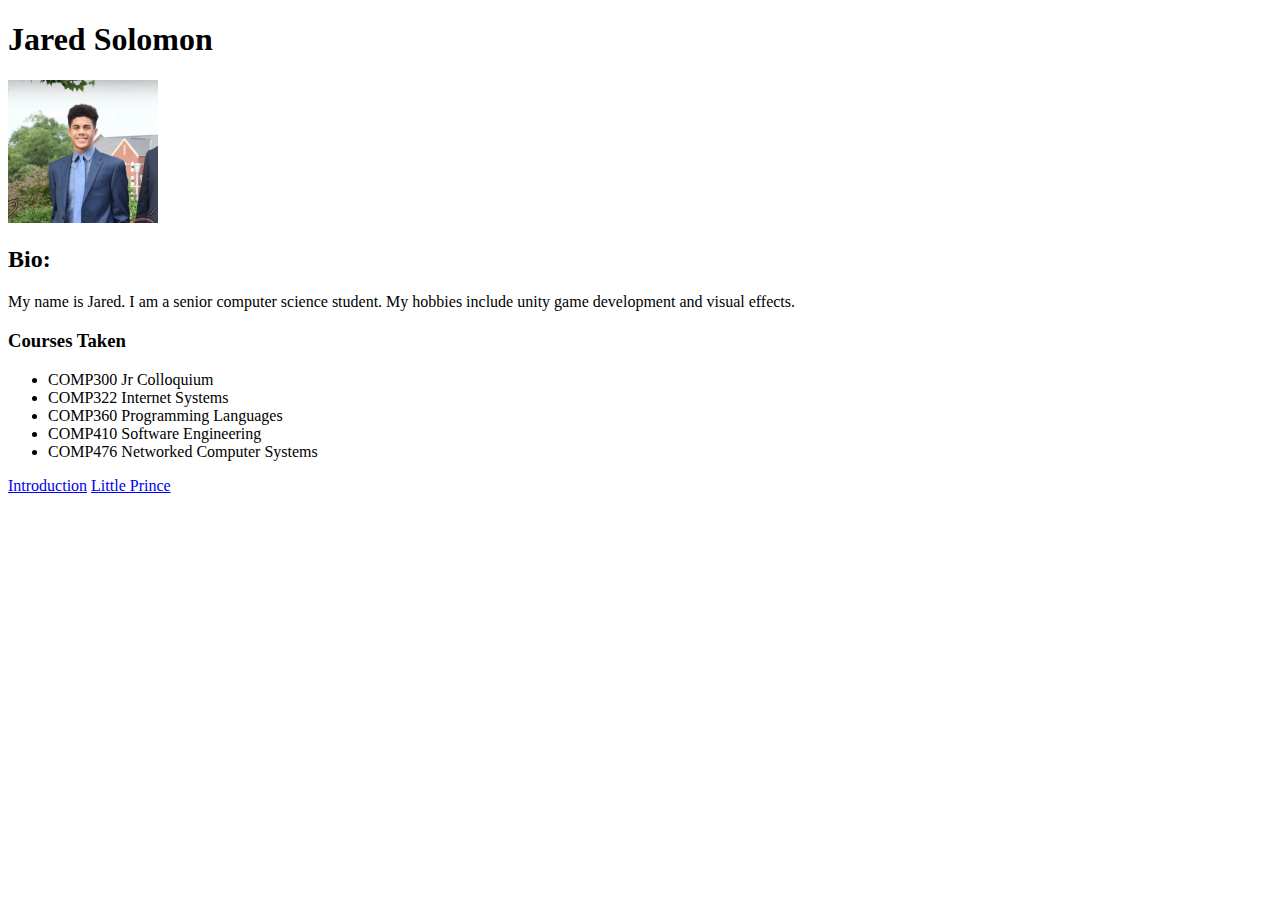
<file: Comp322/index.html>
<!DOCTYPE html>
<html lang="en">
<head>
  <meta charset="UTF-8">
  <title>Index</title>
</head>
<body>
<h1>Jared Solomon</h1>
<img src = "./img/image0.jpg" width="150px"/>
<div style ="width:350px">
</div>
  <h2>Bio:</h2>
    <p>My name is Jared. I am a senior computer science student. My hobbies include unity game development and visual effects.</p>
  <h3>Courses Taken</h3>
    <ul>
      <li> COMP300 Jr Colloquium</li>
      <li> COMP322 Internet Systems</li>
      <li> COMP360 Programming Languages</li>
      <li> COMP410 Software Engineering</li>
      <li> COMP476 Networked Computer Systems</li>
    </ul>
  <a href="introduction.html"> Introduction</a>
  <a href="little_prince.html"> Little Prince</a>
</body>
</html>
</file>
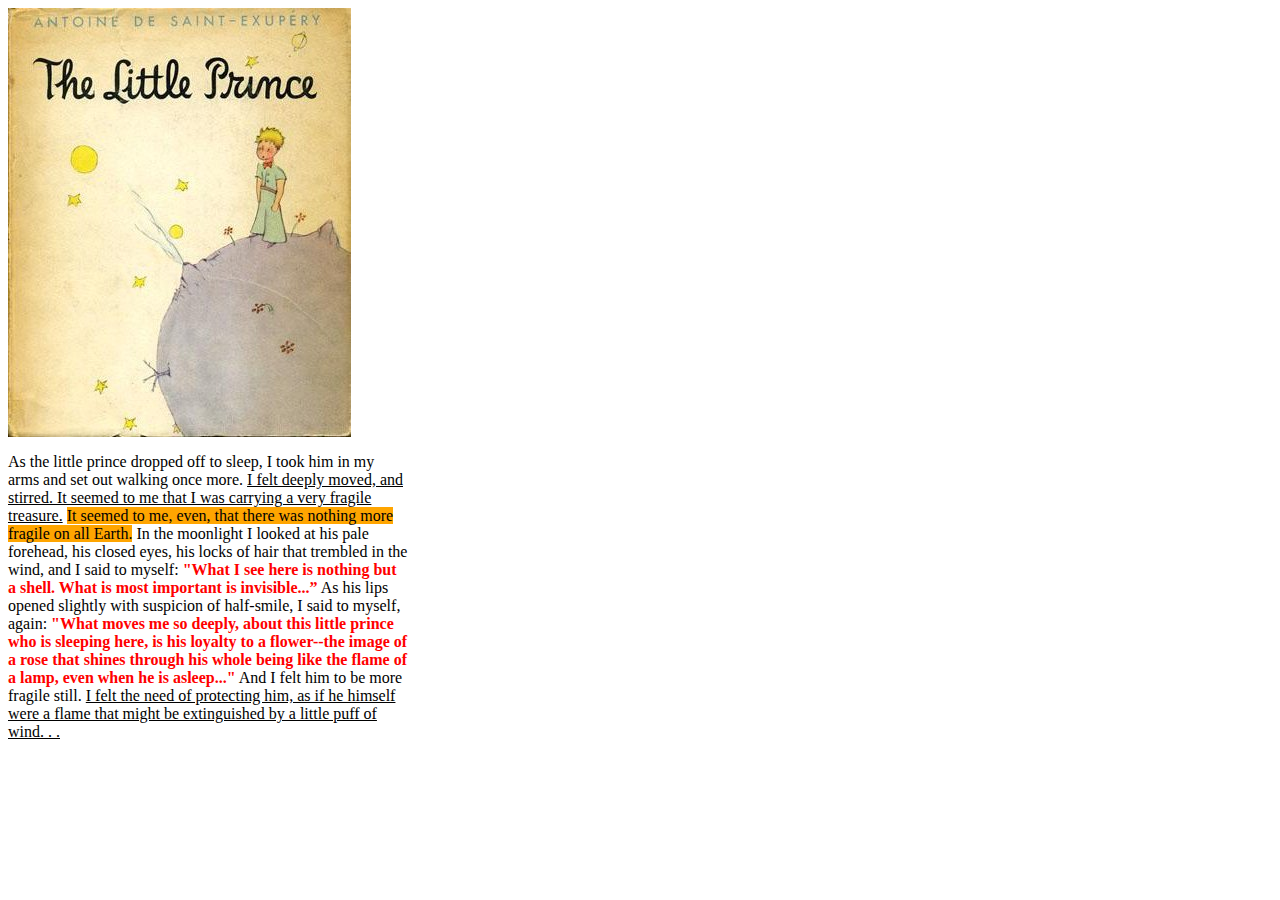
<file: little_prince.html>
<html>

<head>
  <link rel="stylesheet" href="styles.css">
</head>

<body>
  <img src='imgs/little_prince.jpg'>
  <p>As the little prince dropped off to sleep, I took him in my arms and set out walking once more.
    <span class="underline">I felt deeply moved, and stirred. It seemed to me that I was carrying a very fragile treasure.</span>
    <span class="orangeFill"> It seemed to me, even, that there was nothing more fragile on all Earth.</span>
    In the moonlight I looked at his pale forehead, his closed eyes, his locks of hair that trembled in the wind, and I said to myself:
    <span class="redFont">"What I see here is nothing but a shell. What is most important is invisible...”</span>
    As his lips opened slightly with suspicion of half-smile, I said to myself, again:
    <span class="redFont">"What moves me so deeply, about this little prince who is sleeping here, is his loyalty to a flower--the image of a rose that shines
      through his whole being like the flame of a lamp, even when he is asleep..."</span>
    And I felt him to be more fragile still.
    <span class="underline">I felt the need of protecting him, as if he himself were a flame that might be extinguished by a little puff of wind. . .</span>
  </p>
</body>

</html>
</file>
<file: styles.css>
.underline {
  text-decoration: underline;
}

.orangeFill {
  background-color: orange;
}

.redFont {
  color:red;
  font-weight: bold;
}
p {
  width: 400px
}
</file>
